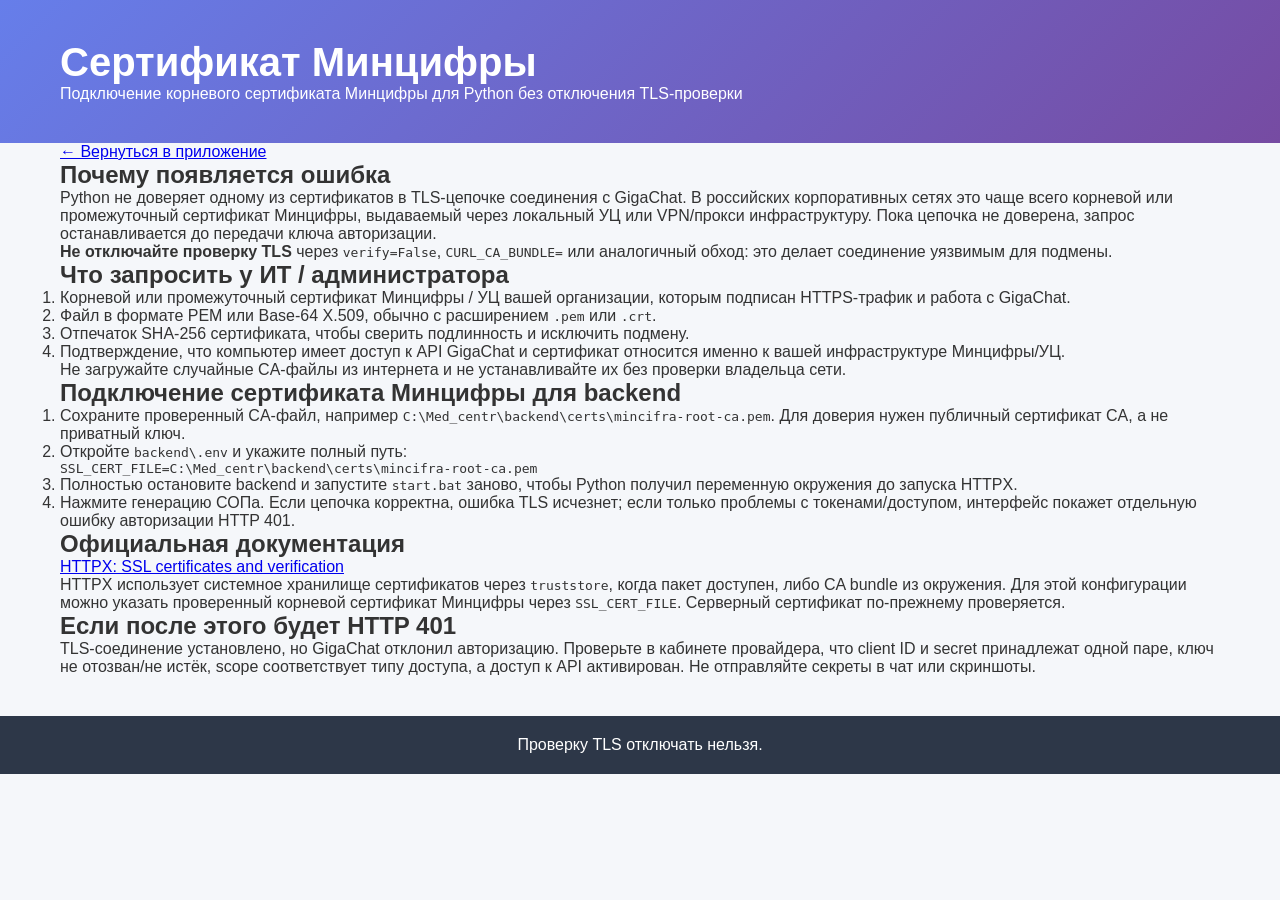
<file: frontend/certificates.html>
<!DOCTYPE html>
<html lang="ru">
<head>
    <meta charset="UTF-8">
    <meta name="viewport" content="width=device-width, initial-scale=1.0">
    <title>Доверенный сертификат для Python</title>
    <link rel="stylesheet" href="css/style.css?v=20261001-6">
</head>
<body>
    <header>
        <div class="container">
            <h1>Сертификат Минцифры</h1>
            <p class="subtitle">Подключение корневого сертификата Минцифры для Python без отключения TLS-проверки</p>
        </div>
    </header>
    <main class="container certificate-guide">
        <p><a href="/?v=20261001-6">← Вернуться в приложение</a></p>
        <section class="guide-section">
            <h2>Почему появляется ошибка</h2>
            <p>Python не доверяет одному из сертификатов в TLS-цепочке соединения с GigaChat. В российских корпоративных сетях это чаще всего корневой или промежуточный сертификат Минцифры, выдаваемый через локальный УЦ или VPN/прокси инфраструктуру. Пока цепочка не доверена, запрос останавливается до передачи ключа авторизации.</p>
            <p><strong>Не отключайте проверку TLS</strong> через <code>verify=False</code>, <code>CURL_CA_BUNDLE=</code> или аналогичный обход: это делает соединение уязвимым для подмены.</p>
        </section>
        <section class="guide-section">
            <h2>Что запросить у ИТ / администратора</h2>
            <ol>
                <li>Корневой или промежуточный сертификат Минцифры / УЦ вашей организации, которым подписан HTTPS-трафик и работа с GigaChat.</li>
                <li>Файл в формате PEM или Base-64 X.509, обычно с расширением <code>.pem</code> или <code>.crt</code>.</li>
                <li>Отпечаток SHA-256 сертификата, чтобы сверить подлинность и исключить подмену.</li>
                <li>Подтверждение, что компьютер имеет доступ к API GigaChat и сертификат относится именно к вашей инфраструктуре Минцифры/УЦ.</li>
            </ol>
            <p>Не загружайте случайные CA-файлы из интернета и не устанавливайте их без проверки владельца сети.</p>
        </section>
        <section class="guide-section">
            <h2>Подключение сертификата Минцифры для backend</h2>
            <ol>
                <li>Сохраните проверенный CA-файл, например <code>C:\Med_centr\backend\certs\mincifra-root-ca.pem</code>. Для доверия нужен публичный сертификат CA, а не приватный ключ.</li>
                <li>Откройте <code>backend\.env</code> и укажите полный путь:</li>
            </ol>
            <pre><code>SSL_CERT_FILE=C:\Med_centr\backend\certs\mincifra-root-ca.pem</code></pre>
            <ol start="3">
                <li>Полностью остановите backend и запустите <code>start.bat</code> заново, чтобы Python получил переменную окружения до запуска HTTPX.</li>
                <li>Нажмите генерацию СОПа. Если цепочка корректна, ошибка TLS исчезнет; если только проблемы с токенами/доступом, интерфейс покажет отдельную ошибку авторизации HTTP 401.</li>
            </ol>
        </section>
        <section class="guide-section">
            <h2>Официальная документация</h2>
            <p><a href="https://www.python-httpx.org/advanced/ssl/" target="_blank" rel="noopener noreferrer">HTTPX: SSL certificates and verification</a></p>
            <p>HTTPX использует системное хранилище сертификатов через <code>truststore</code>, когда пакет доступен, либо CA bundle из окружения. Для этой конфигурации можно указать проверенный корневой сертификат Минцифры через <code>SSL_CERT_FILE</code>. Серверный сертификат по-прежнему проверяется.</p>
        </section>
        <section class="guide-section guide-warning">
            <h2>Если после этого будет HTTP 401</h2>
            <p>TLS-соединение установлено, но GigaChat отклонил авторизацию. Проверьте в кабинете провайдера, что client ID и secret принадлежат одной паре, ключ не отозван/не истёк, scope соответствует типу доступа, а доступ к API активирован. Не отправляйте секреты в чат или скриншоты.</p>
        </section>
    </main>
    <footer>
        <div class="container"><p>Проверку TLS отключать нельзя.</p></div>
    </footer>
</body>
</html>
</file>
<file: frontend/css/style.css>
* { margin: 0; padding: 0; box-sizing: border-box; }
body { font-family: 'Segoe UI', sans-serif; background: #f5f7fa; color: #333; }
.container { max-width: 1200px; margin: 0 auto; padding: 0 20px; }
header { background: linear-gradient(135deg, #667eea 0%, #764ba2 100%); color: white; padding: 40px 0; }
.header-row { display: flex; align-items: center; justify-content: space-between; gap: 20px; }
.header-copy { flex: 1; text-align: center; }
header h1 { font-size: 2.5em; }
.ai-provider-controls { display: flex; gap: 12px; flex-wrap: wrap; justify-content: flex-end; }
.ai-provider-toggle { display: inline-flex; align-items: center; gap: 12px; padding: 10px 14px; border: 2px solid rgba(255,255,255,0.35); border-radius: 999px; background: rgba(255,255,255,0.12); color: #fff; cursor: pointer; font-weight: 600; transition: all 0.2s ease; }
.ai-provider-toggle:hover { background: rgba(255,255,255,0.18); }
.ai-provider-toggle.is-on { background: rgba(72, 187, 120, 0.2); border-color: rgba(72, 187, 120, 0.85); }
.ai-provider-toggle:not(.is-on) { background: rgba(113, 128, 150, 0.2); border-color: rgba(255,255,255,0.18); color: rgba(255,255,255,0.8); }
.provider-toggle-name { font-size: 0.95rem; }
.provider-toggle-status { display: inline-flex; align-items: center; justify-content: center; min-width: 46px; padding: 4px 8px; border-radius: 999px; background: rgba(255,255,255,0.12); font-size: 0.8rem; }
.ai-provider-toggle.is-on .provider-toggle-status { background: rgba(72, 187, 120, 0.25); }
.ai-provider-toggle:not(.is-on) .provider-toggle-status { background: rgba(255,255,255,0.08); }
.mincifra-help-link { display: inline-flex; align-items: center; justify-content: center; padding: 10px 16px; border: 2px solid rgba(255,255,255,0.35); border-radius: 999px; background: rgba(255,255,255,0.12); color: #fff; text-decoration: none; font-weight: 700; transition: all 0.2s ease; }
.mincifra-help-link:hover { background: rgba(255,255,255,0.18); }
.theme-toggle { display: inline-flex; align-items: center; gap: 8px; padding: 10px 14px; border: 2px solid rgba(255,255,255,0.35); border-radius: 999px; background: rgba(255,255,255,0.12); color: #fff; cursor: pointer; font: inherit; font-weight: 700; }
.theme-toggle:hover { background: rgba(255,255,255,0.2); }
.theme-toggle-icon { width: 1.2em; font-size: 1.15rem; line-height: 1; }
main { padding: 40px 0; }
.tabs { display: flex; gap: 10px; margin-bottom: 30px; border-bottom: 2px solid #ddd; }
.tab-btn { padding: 12px 24px; background: white; border: none; border-bottom: 3px solid transparent; cursor: pointer; }
.tab-btn.active { border-bottom-color: #667eea; color: #667eea; font-weight: bold; }
.tab-content { display: none; }
.tab-content.active { display: block; }
.btn { padding: 10px 20px; border: none; border-radius: 5px; cursor: pointer; margin: 5px; }
.btn-primary { background: #667eea; color: white; }
.btn-success { background: #48bb78; color: white; }
.btn-secondary { background: #718096; color: white; }
.grid-container { display: grid; grid-template-columns: repeat(auto-fill, minmax(300px, 1fr)); gap: 20px; margin-top: 20px; }
.situation-card { background: white; padding: 20px; border-radius: 8px; box-shadow: 0 2px 8px rgba(0,0,0,0.1); }
.situation-card h3 { color: #667eea; }
.mkb { background: #edf2f7; padding: 5px 10px; border-radius: 4px; display: inline-block; }
.search-box input { width: 100%; padding: 12px; border: 2px solid #ddd; border-radius: 5px; }
.ai-editor-container { display: grid; grid-template-columns: 1fr 1fr; gap: 30px; }
.editor-input, .editor-output { background: white; padding: 25px; border-radius: 8px; box-shadow: 0 2px 8px rgba(0,0,0,0.1); }
.editor-input label { display: block; margin-top: 15px; }
.editor-input input, .editor-input textarea { width: 100%; padding: 10px; border: 2px solid #ddd; border-radius: 5px; }
.ai-field { width: 100%; padding: 10px; border: 2px solid #ddd; border-radius: 5px; margin-bottom: 10px; }
.modal { display: none; position: fixed; z-index: 1000; left: 0; top: 0; width: 100%; height: 100%; background: rgba(0,0,0,0.5); }
.modal-content { background: white; margin: 5% auto; padding: 30px; border-radius: 8px; width: 90%; max-width: 500px; }
.close { position: absolute; right: 20px; top: 15px; font-size: 28px; cursor: pointer; }
.modal-content form label { display: block; margin-top: 15px; }
.modal-content form input, .modal-content form select { width: 100%; padding: 10px; }
footer { background: #2d3748; color: white; text-align: center; padding: 20px 0; margin-top: 40px; }
.sops-toolbar { display: flex; gap: 10px; margin-bottom: 20px; }
.sops-toolbar select { padding: 10px; border: 2px solid #ddd; border-radius: 5px; }
.sops-layout { display: grid; grid-template-columns: 340px 1fr; gap: 20px; }
@media (max-width: 900px) { .sops-layout { grid-template-columns: 1fr; } }
.sops-list { display: flex; flex-direction: column; gap: 10px; max-height: 70vh; overflow-y: auto; }
.sop-item { cursor: pointer; }
.badge { display: inline-block; padding: 3px 10px; border-radius: 12px; font-size: 0.8em; margin-bottom: 8px; }
.badge-draft { background: #fefcbf; color: #975a16; }
.badge-ok { background: #c6f6d5; color: #22543d; }
.sop-card-panel { background: white; padding: 25px; border-radius: 8px; box-shadow: 0 2px 8px rgba(0,0,0,0.1); max-height: 75vh; overflow-y: auto; }
.sop-card-panel h3 { color: #667eea; margin-bottom: 5px; }
.sop-field label { display: block; font-weight: bold; margin-top: 12px; }
.sop-field { width: 100%; min-width: 0; }
.sop-field textarea { display: block; width: 100%; min-height: 70px; padding: 8px; border: 2px solid #ddd; border-radius: 5px; font-family: inherit; resize: vertical; }
.sop-field textarea[readonly] { background: #f7fafc; }
.sop-field-print { display: none; }
.sop-actions { margin-top: 15px; }
.sop-meta label { display: block; margin-top: 8px; font-weight: bold; }
.sop-meta input, .sop-meta select { width: 100%; padding: 8px; border: 2px solid #ddd; border-radius: 5px; margin-top: 4px; }
.approval-form { margin-top: 16px; padding: 16px; border: 1px solid #cbd5e0; background: #f7fafc; }
.approval-form label { display: block; margin: 10px 0; }
.approval-form input { display: block; width: 100%; max-width: 360px; padding: 8px; margin-top: 4px; }
.ai-generation-status { display: inline-flex; align-items: center; gap: 9px; max-width: 100%; margin: 6px; padding: 10px 12px; border-left: 4px solid #536b76; background: #edf2f3; color: #263a43; font-size: 0.92rem; }
.ai-generation-status.is-success { border-color: #32734a; background: #edf6ef; color: #245437; }
.ai-generation-status.is-error { display: flex; width: 100%; border-color: #b0453c; background: #fff0ee; color: #762b25; white-space: pre-wrap; }
.ai-generation-status.is-loading { border-color: #356f7c; background: #edf6f8; }
.certificate-help-link { display: inline-block; margin-top: 8px; color: #173f79; text-decoration: underline; }
.certificate-help-link:focus-visible { outline: 2px solid #173f79; outline-offset: 2px; }
.ai-spinner { width: 16px; height: 16px; flex: 0 0 16px; border: 2px solid #b4c5ca; border-top-color: #245e6b; border-radius: 50%; animation: ai-spin 0.8s linear infinite; }
@keyframes ai-spin { to { transform: rotate(360deg); } }
.sop-print-sheet { display: none; }
@media print {
	body * { visibility: hidden; }
	#sop-card, #sop-card * { visibility: visible; }
	#sop-card { position: absolute; left: 0; top: 0; width: 100%; max-height: none; overflow: visible; box-shadow: none; }
	.no-print { display: none !important; }
	.sop-print-sheet { display: block; visibility: visible; page-break-before: always; break-before: page; padding-top: 12mm; }
	.sop-print-sheet table { width: 100%; border-collapse: collapse; font-size: 10pt; }
	.sop-print-sheet th, .sop-print-sheet td { border: 1px solid #222; padding: 7px; height: 28px; }
	.sop-print-sheet th:first-child, .sop-print-sheet td:first-child { width: 8mm; text-align: center; }
	.sop-print-sheet h2 { margin-bottom: 8mm; }
	.print-note { margin-top: 8mm; font-size: 9pt; }
	.sop-field textarea { display: none; }
	.sop-field-print { display: block; width: 100%; min-height: 1em; white-space: pre-wrap; overflow-wrap: anywhere; }
}
	.checklist-header { display: flex; align-items: flex-end; justify-content: space-between; gap: 24px; margin-bottom: 24px; }
	.checklist-header p { max-width: 680px; color: #53616f; }
	.checklist-toolbar { display: flex; gap: 8px; align-items: center; }
	.checklist-toolbar select { min-width: 260px; max-width: 360px; padding: 10px; border: 1px solid #bcc6cf; background: white; }
	.checklist-layout { display: grid; grid-template-columns: 280px minmax(0, 1fr); gap: 20px; align-items: start; }
	.checklist-history-panel { border-top: 3px solid #386b72; padding-top: 12px; }
	.checklist-history-panel h3 { margin-bottom: 12px; }
	.inspection-history-item { display: grid; gap: 4px; width: 100%; padding: 12px 8px; text-align: left; border: 0; border-bottom: 1px solid #ccd3d9; background: transparent; cursor: pointer; }
	.inspection-history-item:hover { background: #edf3f3; }
	.inspection-history-item span, .muted { color: #56636d; font-size: 0.9rem; }
	.checklist-workspace { min-width: 0; }
	.checklist-document { background: #fff; border-top: 3px solid #386b72; padding: 20px 24px; }
	.checklist-document-head { display: flex; justify-content: space-between; gap: 20px; align-items: flex-start; border-bottom: 1px solid #c8d0d4; padding-bottom: 16px; }
	.checklist-document-head h3 { margin: 4px 0 8px; }
	.checklist-document-head p { margin: 0; }
	.eyebrow { color: #386b72; font-size: 0.75rem; font-weight: 700; }
	.draft-stamp { border: 1px solid #98752d; color: #785915; padding: 5px 8px; font-size: 0.75rem; white-space: nowrap; }
	.checklist-source { margin: 14px 0; padding: 10px 12px; background: #eef3f3; font-size: 0.9rem; }
	.checklist-meta { display: grid; grid-template-columns: minmax(220px, 1fr) minmax(200px, 280px); gap: 16px; margin: 14px 0 20px; }
	.checklist-meta label, .checklist-item-fields label, .checklist-overall { display: grid; gap: 5px; font-size: 0.9rem; font-weight: 600; }
	.checklist-meta input, .checklist-item-fields input, .checklist-item-fields select, .checklist-item-fields textarea, .checklist-overall textarea { width: 100%; border: 1px solid #bcc6cf; padding: 8px; font: inherit; font-weight: 400; background: white; }
	.checklist-item { border-top: 1px solid #d8dee2; padding: 16px 0; }
	.checklist-item-heading { display: grid; grid-template-columns: 32px minmax(0,1fr); gap: 10px; }
	.checklist-index { width: 28px; height: 28px; display: grid; place-items: center; background: #e4eeee; color: #264f55; font-weight: 700; }
	.checklist-item-heading h4 { margin: 2px 0 6px; }
	.checklist-item-heading p { margin: 0 0 6px; }
	.checklist-item-heading small { display: block; color: #56636d; margin-bottom: 12px; }
	.checklist-item-fields { display: grid; grid-template-columns: minmax(150px, 190px) minmax(180px, 1fr); gap: 10px 14px; margin-left: 42px; }
	.checklist-item-fields label:last-child { grid-column: 1 / -1; }
	.checklist-disclaimer { margin: 16px 0 0; padding-top: 12px; border-top: 1px solid #c8d0d4; color: #4c5963; font-size: 0.85rem; }
	.checklist-actions { display: flex; justify-content: flex-end; margin-top: 12px; }
	.checklist-error { padding: 16px; border-left: 4px solid #a6423a; background: #fff2f0; }
	@media (max-width: 480px) {
		.sops-toolbar { flex-wrap: wrap; }
		.sops-toolbar select { max-width: 100%; }
		.sops-toolbar .btn { margin: 0; }
		.checklist-toolbar .btn { margin-left: 0; }
	}

	body[data-theme="dark"] { background: #171c20; color: #e6ecef; color-scheme: dark; }
	body[data-theme="dark"] .tabs { border-color: #3a454b; }
	body[data-theme="dark"] .tab-btn,
	body[data-theme="dark"] .situation-card,
	body[data-theme="dark"] .sop-card-panel,
	body[data-theme="dark"] .checklist-document,
	body[data-theme="dark"] .checklist-toolbar select,
	body[data-theme="dark"] .checklist-meta input,
	body[data-theme="dark"] .checklist-item-fields input,
	body[data-theme="dark"] .checklist-item-fields select,
	body[data-theme="dark"] .checklist-item-fields textarea,
	body[data-theme="dark"] .checklist-overall textarea,
	body[data-theme="dark"] .sop-meta input,
	body[data-theme="dark"] .sop-meta select,
	body[data-theme="dark"] .sop-field textarea,
	body[data-theme="dark"] .sops-toolbar select,
	body[data-theme="dark"] .modal-content { background: #222a2f; color: #e6ecef; border-color: #4a575e; }
	body[data-theme="dark"] .tab-btn.active { color: #8bc5c0; border-bottom-color: #8bc5c0; }
	body[data-theme="dark"] .situation-card h3,
	body[data-theme="dark"] .sop-card-panel h3 { color: #91c9c4; }
	body[data-theme="dark"] .sop-field textarea[readonly] { background: #1c2327; }
	body[data-theme="dark"] .approval-form { background: #20282c; border-color: #465259; }
	body[data-theme="dark"] .checklist-header p,
	body[data-theme="dark"] .inspection-history-item span,
	body[data-theme="dark"] .muted,
	body[data-theme="dark"] .checklist-item-heading small,
	body[data-theme="dark"] .checklist-disclaimer { color: #b2c0c6; }
	body[data-theme="dark"] .inspection-history-item { color: #e6ecef; border-color: #3a454b; }
	body[data-theme="dark"] .inspection-history-item:hover { background: #263237; }
	body[data-theme="dark"] .checklist-document-head,
	body[data-theme="dark"] .checklist-item,
	body[data-theme="dark"] .checklist-disclaimer { border-color: #3a454b; }
	body[data-theme="dark"] .checklist-source { background: #293437; }
	body[data-theme="dark"] .checklist-index { background: #304447; color: #c6e2df; }
	body[data-theme="dark"] .draft-stamp { color: #e3cc8b; border-color: #927b3e; }
	body[data-theme="dark"] .ai-generation-status { background: #27363b; color: #d8e8ec; }
	body[data-theme="dark"] .ai-generation-status.is-success { background: #24392d; color: #c5e4ce; }
	body[data-theme="dark"] .ai-generation-status.is-error { background: #422b29; color: #ffd5d0; }
	body[data-theme="dark"] .ai-generation-status.is-loading { background: #26383c; }
	body[data-theme="dark"] .certificate-help-link { color: #a8d2ff; }
	body[data-theme="dark"] .mkb { background: #2c373d; }

	@media (max-width: 900px) {
		.header-row { align-items: flex-start; flex-direction: column; }
		.header-copy { width: 100%; }
		.ai-provider-controls { justify-content: center; width: 100%; }
	}

	@media print {
		body[data-theme="dark"] { background: white; color: black; color-scheme: light; }
		body[data-theme="dark"] .sop-card-panel,
		body[data-theme="dark"] .sop-field textarea,
		body[data-theme="dark"] .sop-field textarea[readonly] { background: white; color: black; }
	}
	@media (max-width: 900px) {
		.checklist-layout { grid-template-columns: 1fr; }
		.checklist-history-panel { order: 2; }
		.checklist-header { align-items: flex-start; flex-direction: column; }
		.checklist-toolbar { width: 100%; flex-wrap: wrap; }
		.checklist-toolbar select { flex: 1 1 220px; }
	}
	@media print {
		body { background: white; color: black; }
		body * { visibility: hidden; }
		#checklist-print-area, #checklist-print-area * { visibility: visible; }
		#checklist-print-area { position: absolute; inset: 0; width: 100%; padding: 0; border: 0; }
		.no-print, .checklist-history-panel, .checklist-actions { display: none !important; }
		.checklist-source { background: transparent; border: 1px solid #555; }
		.checklist-item { break-inside: avoid; }
		.checklist-item-fields input, .checklist-item-fields select, .checklist-item-fields textarea, .checklist-meta input, .checklist-overall textarea { border: 0; border-bottom: 1px solid #777; padding-left: 0; resize: none; }
	}
</file>
